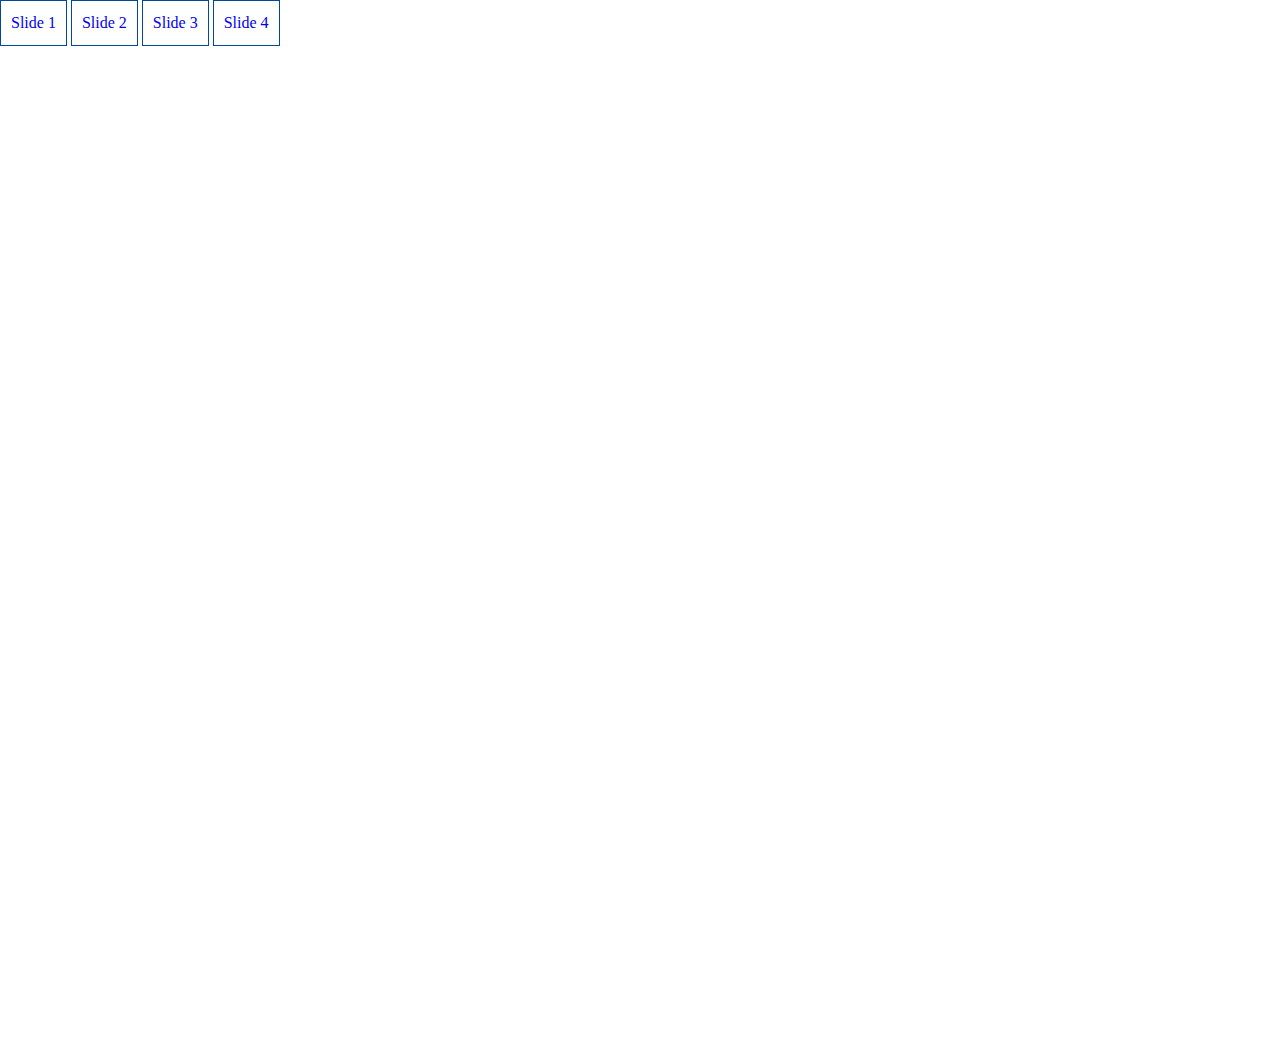
<file: index.html>
<!doctype html>
<html lang="en">
<head>
    <meta charset="UTF-8">
    <meta name="viewport"
          content="width=device-width, user-scalable=no, initial-scale=1.0, maximum-scale=1.0, minimum-scale=1.0">
    <meta http-equiv="X-UA-Compatible" content="ie=edge">
    <link rel="stylesheet" href="reset.css">
    <link rel="stylesheet" href="style.css">
    <title>Document</title>
</head>
<body>
    <a href="#">Slide 1</a>
    <div class="slide first">
        <h1>Cats and Dogs</h1>
        <p>We are talking about animals</p>
    </div>
    <a href="#">Slide 2</a>
    <div class="slide second">
        <h3>Cat with mask</h3>
        <img src="cat1.jpg" alt="cat">
    </div>
    <a href="#">Slide 3</a>
    <div class="slide third"></div>
    <a href="#">Slide 4</a>
    <div class="slide forth"></div>
</body>
</html>
</file>
<file: style.css>
.slide {
    position: absolute;
    width: 100%;
    height: 1000px;
    background: #3b5998;
    opacity: 0;
    display: flex;
    justify-content: space-evenly;
    z-index: 0;
}

.slide h3 {
    opacity: 0;
}

.slide.second {
    background-color: red;
}

.slide.second h3 {
    color: white;
}

a:focus + .slide.second h3 {
    transition: opacity 4s;
    opacity: 1;
}

a:focus + .slide.second img {
    transition: transform 1s;
    transition-delay: 3s;
    transform: translateX(-10000px);
}

.slide.second img {
    width: 50%;
    height: 50%;
    position: relative;
    right: -10000px;
}

.slide.third {
    background-color: #01003a;
}

.slide.forth {
    background-color: gold;
}


a {
    display: inline-block;
    text-decoration: none;
    padding: 10px;
    border: 1px solid #004994;
}

a:focus + div.slide {
    opacity: 1;
    transition: opacity 1s;
    z-index: 1;
}
</file>
